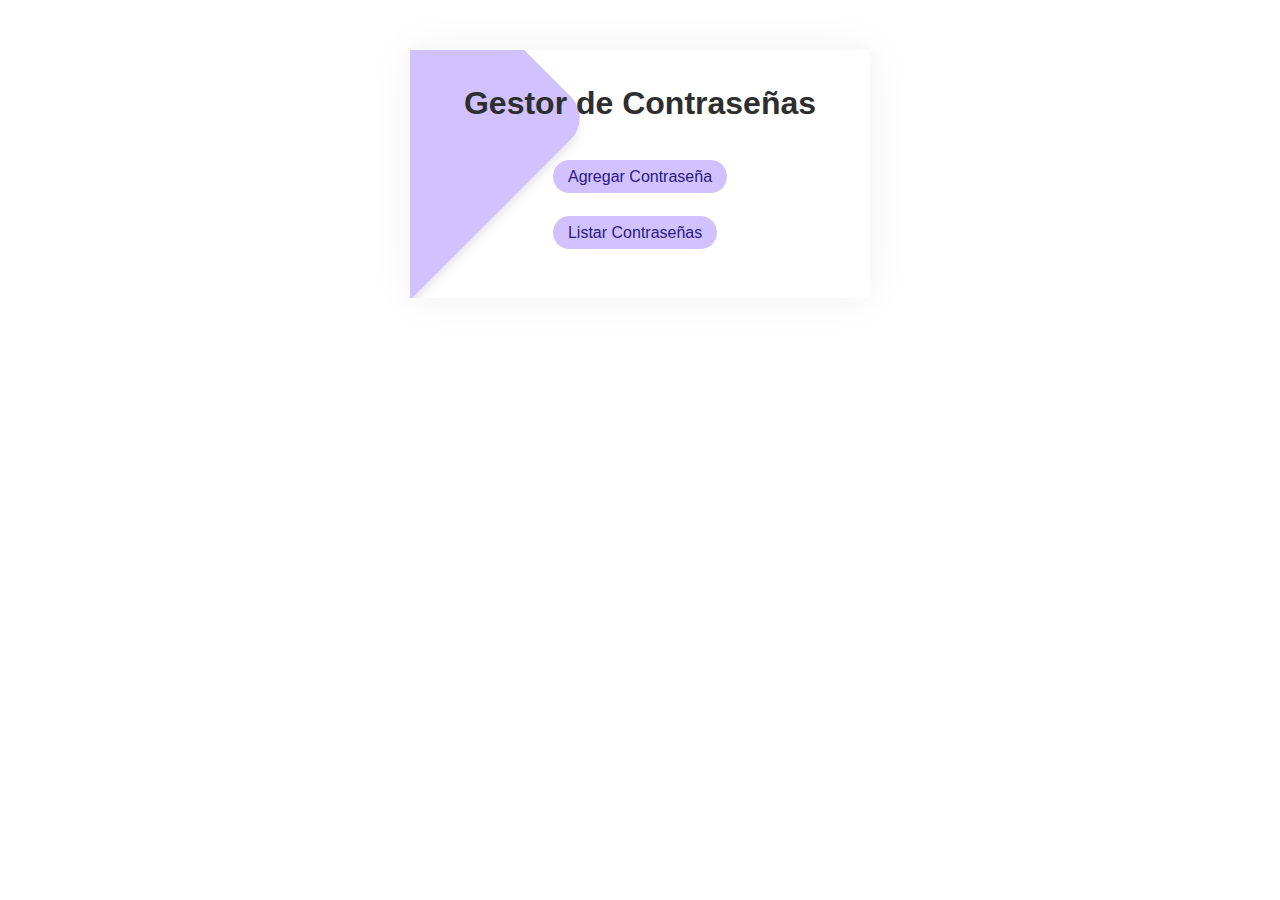
<file: Key_Manager/templates/index.html>
<!DOCTYPE html>
<html lang="es">
<head>
    <meta charset="UTF-8">
    <title>Gestor de Contraseñas</title>
    <style>
        body {
            display: flex;
            flex-direction: column;
            align-items: center;
            justify-content: center;
            background-color: rgb(255, 255, 255);
            margin: 0;
            font-family: Arial, sans-serif;
        }

        .main_container {
            width: 400px;
            display: flex;
            flex-direction: column;
            align-items: center;
            justify-content: center;
            background-color: rgb(255, 255, 255);
            padding: 30px;
            box-shadow: 0px 0px 40px rgba(0, 0, 0, 0.062);
            position: relative;
            overflow: hidden;
            margin-top: 50px;
        }

        .main_container::before {
            position: absolute;
            content: "";
            width: 300px;
            height: 300px;
            background-color: rgb(209, 193, 255);
            transform: rotate(45deg);
            left: -180px;
            bottom: 30px;
            z-index: 1;
            border-radius: 30px;
            box-shadow: 5px 5px 10px rgba(0, 0, 0, 0.082);
        }

        .heading {
            font-size: 2em;
            color: #2e2e2e;
            font-weight: 700;
            margin: 5px 0 20px 0;
            z-index: 2;
        }

        .nav_list {
            list-style-type: none;
            padding: 0;
            z-index: 2;
        }

        .nav_list li {
            margin: 10px 0;
        }

        .nav_link {
            font-size: 1em;
            font-weight: 500;
            color: rgb(44, 24, 128);
            text-decoration: none;
            padding: 8px 15px;
            border-radius: 20px;
            background-color: rgb(209, 193, 255);
            transition: background-color 0.3s;
        }

        .nav_link:hover {
            background-color: rgb(199, 114, 255);
            color: white;
        }
    </style>
</head>
<body>
    <div class="main_container">
        <h1 class="heading">Gestor de Contraseñas</h1>
        <ul class="nav_list">
            <li><a href="/agregar.html" class="nav_link">Agregar Contraseña</a></li>
            <br>
            <li><a href="/listar" class="nav_link">Listar Contraseñas</a></li>
        </ul>
    </div>
</body>
</html>
</file>
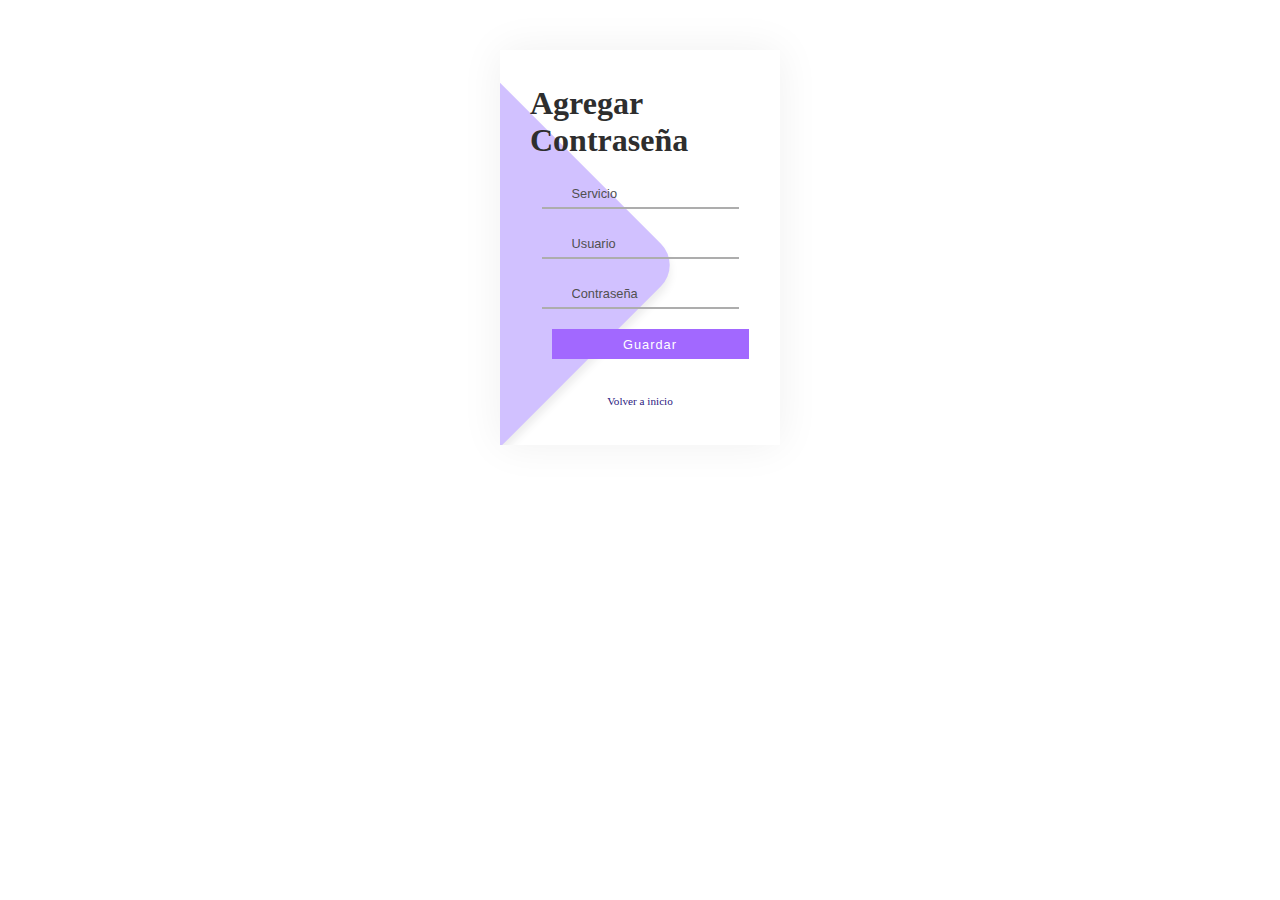
<file: Key_Manager/templates/agregar.html>
<!DOCTYPE html>
<html lang="es">
<head>
    <meta charset="UTF-8">
    <title>Agregar Contraseña</title>
    <style>
        .form_main {
            width: 220px;
            display: flex;
            flex-direction: column;
            align-items: center;
            justify-content: center;
            background-color: rgb(255, 255, 255);
            padding: 30px;
            box-shadow: 0px 0px 40px rgba(0, 0, 0, 0.062);
            position: relative;
            overflow: hidden;
            margin: 0 auto;
            margin-top: 50px;
        }

        .form_main::before {
            position: absolute;
            content: "";
            width: 300px;
            height: 300px;
            background-color: rgb(209, 193, 255);
            transform: rotate(45deg);
            left: -180px;
            bottom: 30px;
            z-index: 1;
            border-radius: 30px;
            box-shadow: 5px 5px 10px rgba(0, 0, 0, 0.082);
        }

        .heading {
            font-size: 2em;
            color: #2e2e2e;
            font-weight: 700;
            margin: 5px 0 10px 0;
            z-index: 2;
        }

        .inputContainer {
            width: 100%;
            position: relative;
            display: flex;
            align-items: center;
            justify-content: center;
            z-index: 2;
        }

        .inputIcon {
            position: absolute;
            left: 3px;
        }

        .inputField {
            width: 100%;
            height: 30px;
            background-color: transparent;
            border: none;
            border-bottom: 2px solid rgb(173, 173, 173);
            margin: 10px 0;
            color: black;
            font-size: .8em;
            font-weight: 500;
            box-sizing: border-box;
            padding-left: 30px;
        }

        .inputField:focus {
            outline: none;
            border-bottom: 2px solid rgb(199, 114, 255);
        }

        .inputField::placeholder {
            color: rgb(80, 80, 80);
            font-size: 1em;
            font-weight: 500;
        }

        #button {
            z-index: 2;
            position: relative;
            width: 100%;
            border: none;
            background-color: rgb(162, 104, 255);
            height: 30px;
            color: white;
            font-size: .8em;
            font-weight: 500;
            letter-spacing: 1px;
            margin: 10px;
            cursor: pointer;
        }

        #button:hover {
            background-color: rgb(126, 84, 255);
        }

        .forgotLink {
            z-index: 2;
            font-size: .7em;
            font-weight: 500;
            color: rgb(44, 24, 128);
            text-decoration: none;
            padding: 8px 15px;
            border-radius: 20px;
        }
    </style>
</head>
<body>
    <div class="form_main">
        <h1 class="heading">Agregar Contraseña</h1>
        <form action="/agregar" method="post">
            <div class="inputContainer">
                <input type="text" id="servicio" name="servicio" class="inputField" placeholder="Servicio" required>
            </div>
            <div class="inputContainer">
                <input type="text" id="usuario" name="usuario" class="inputField" placeholder="Usuario" required>
            </div>
            <div class="inputContainer">
                <input type="password" id="contrasena" name="contrasena" class="inputField" placeholder="Contraseña" required>
            </div>
            <input type="submit" id="button" value="Guardar">
        </form>
        <br>
        <a href="/" class="forgotLink">Volver a inicio</a>
    </div>
</body>
</html>
</file>
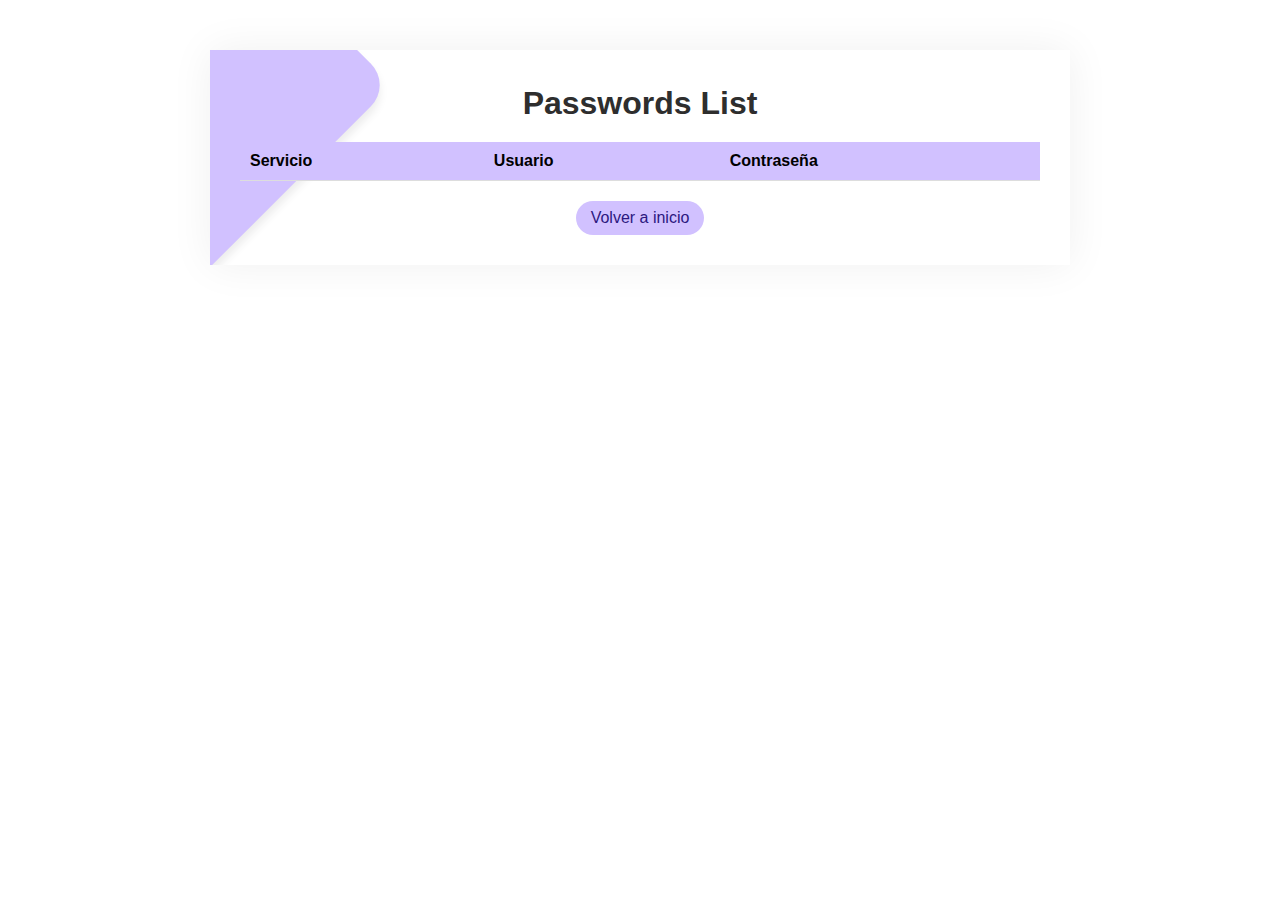
<file: Key_Manager/templates/listar.html>
<!DOCTYPE html>
<html lang="es">
<head>
    <meta charset="UTF-8">
    <title>Listar Contraseñas</title>
    <style>
        body {
            display: flex;
            flex-direction: column;
            align-items: center;
            justify-content: center;
            background-color: rgb(255, 255, 255);
            margin: 0;
            font-family: Arial, sans-serif;
        }

        .main_container {
            width: 80%;
            max-width: 800px;
            display: flex;
            flex-direction: column;
            align-items: center;
            justify-content: center;
            background-color: rgb(255, 255, 255);
            padding: 30px;
            box-shadow: 0px 0px 40px rgba(0, 0, 0, 0.062);
            position: relative;
            overflow: hidden;
            margin-top: 50px;
        }

        .main_container::before {
            position: absolute;
            content: "";
            width: 300px;
            height: 300px;
            background-color: rgb(209, 193, 255);
            transform: rotate(45deg);
            left: -180px;
            bottom: 30px;
            z-index: 1;
            border-radius: 30px;
            box-shadow: 5px 5px 10px rgba(0, 0, 0, 0.082);
        }

        .heading {
            font-size: 2em;
            color: #2e2e2e;
            font-weight: 700;
            margin: 5px 0 20px 0;
            z-index: 2;
        }

        table {
            width: 100%;
            border-collapse: collapse;
            z-index: 2;
        }

        th, td {
            padding: 10px;
            text-align: left;
            border-bottom: 1px solid #ddd;
        }

        th {
            background-color: rgb(209, 193, 255);
            color: black;
        }

        tr:nth-child(even) {
            background-color: #f2f2f2;
        }

        tr:hover {
            background-color: #ddd;
        }

        .back_link {
            z-index: 2;
            font-size: 1em;
            font-weight: 500;
            color: rgb(44, 24, 128);
            text-decoration: none;
            padding: 8px 15px;
            border-radius: 20px;
            background-color: rgb(209, 193, 255);
            transition: background-color 0.3s;
            margin-top: 20px;
        }

        .back_link:hover {
            background-color: rgb(199, 114, 255);
            color: white;
        }
    </style>
</head>
<body>
    <div class="main_container">
        <h1 class="heading">Passwords List</h1>
        <table>
            <tr>
                <th>Servicio</th>
                <th>Usuario</th>
                <th>Contraseña</th>
            </tr>
        </table>
        <a href="/" class="back_link">Volver a inicio</a>
    </div>
</body>
</html>
</file>
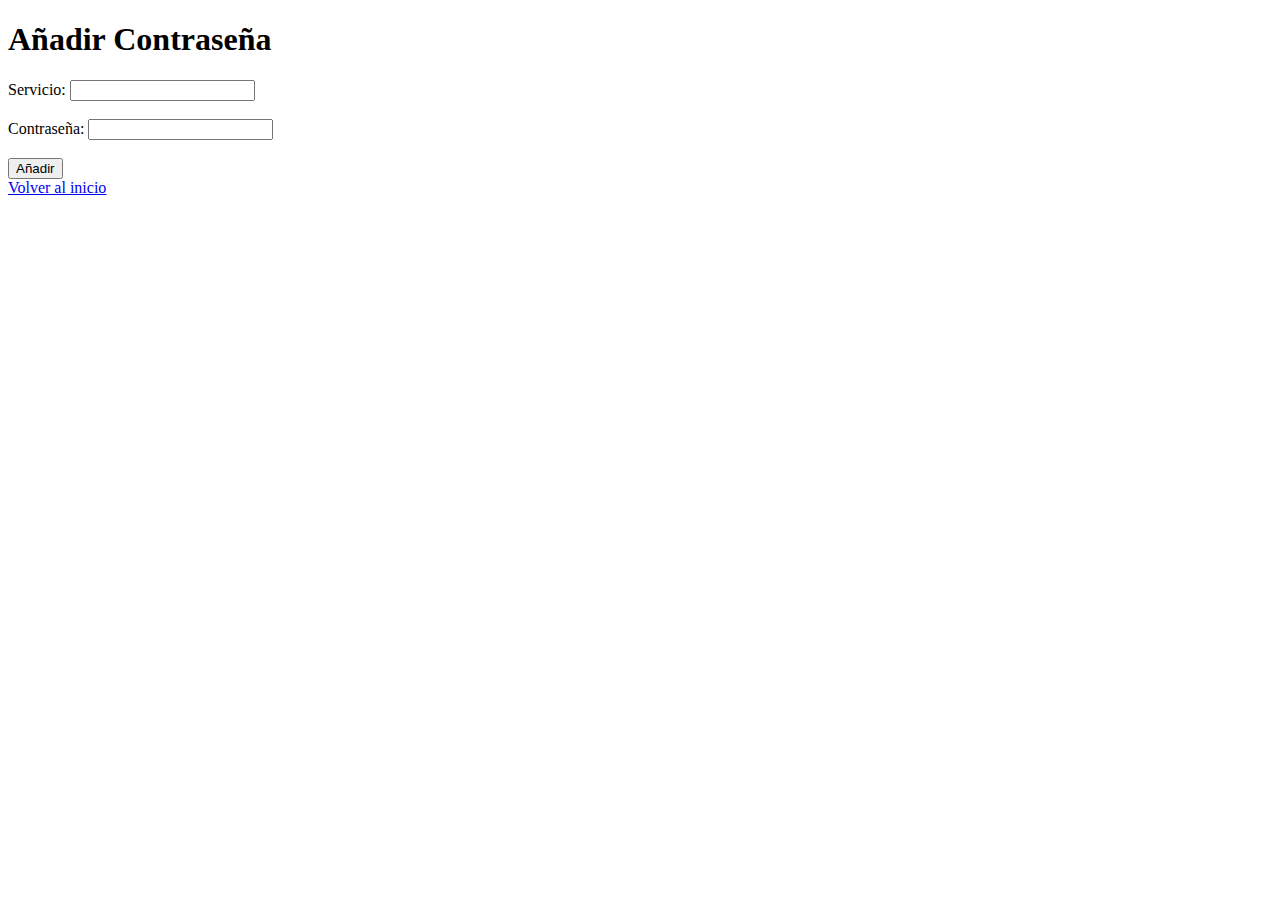
<file: scripts/Proyecto-main/templates/add_password.html>
<!DOCTYPE html>
<html lang="es">
<head>
    <meta charset="UTF-8">
    <title>Añadir Contraseña</title>
</head>
<body>
    <h1>Añadir Contraseña</h1>
    <form method="post">
        <label for="service">Servicio:</label>
        <input type="text" id="service" name="service"><br><br>
        <label for="password">Contraseña:</label>
        <input type="password" id="password" name="password"><br><br>
        <input type="submit" value="Añadir">
    </form>
    <a href="{{ url_for('index') }}">Volver al inicio</a>
</body>
</html>
</file>
